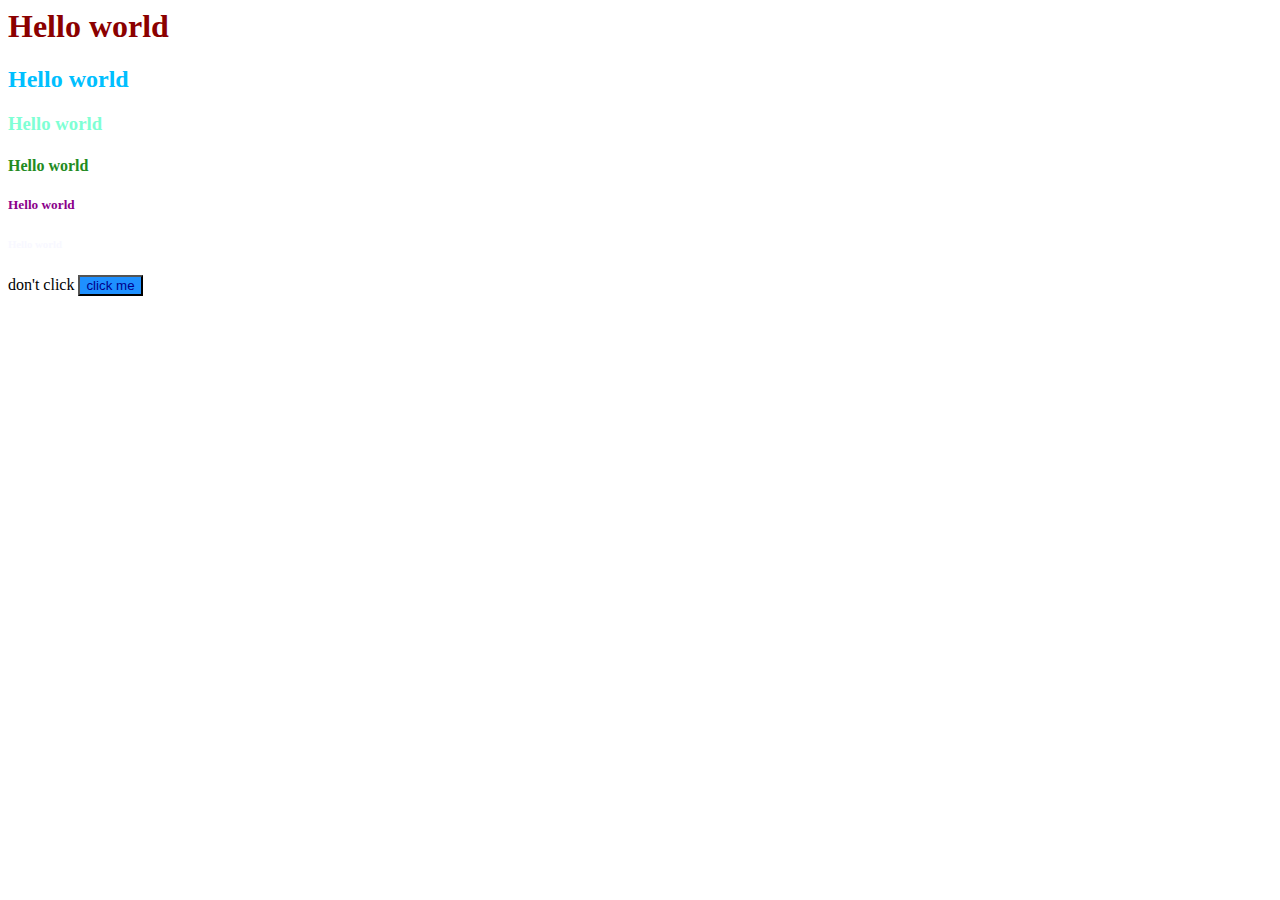
<file: test.html>
</head><!DOCTYPE html>
<html lang="en">
<head>
    <meta charset="UTF-8">
    <meta name="viewport" content="width=device-width, initial-scale=1.0">
    <title>TESLA</title>
<body>
    <h1 style="color:darkred">Hello world</h1>
    <h2 style="color:deepskyblue">Hello world</h1>
    <h3 style="color:aquamarine">Hello world</h1>
    <h4 style="color:forestgreen"">Hello world</h1>
    <h5 style="color:darkmagenta">Hello world</h1>
    <h6 style="color:ghostwhite; border:none">Hello world</h1>
    don't click
    <button style="color:darkblue; background-color:dodgerblue; border: 11 cm; ;"">click me</button>
</body>
</html>
</file>
